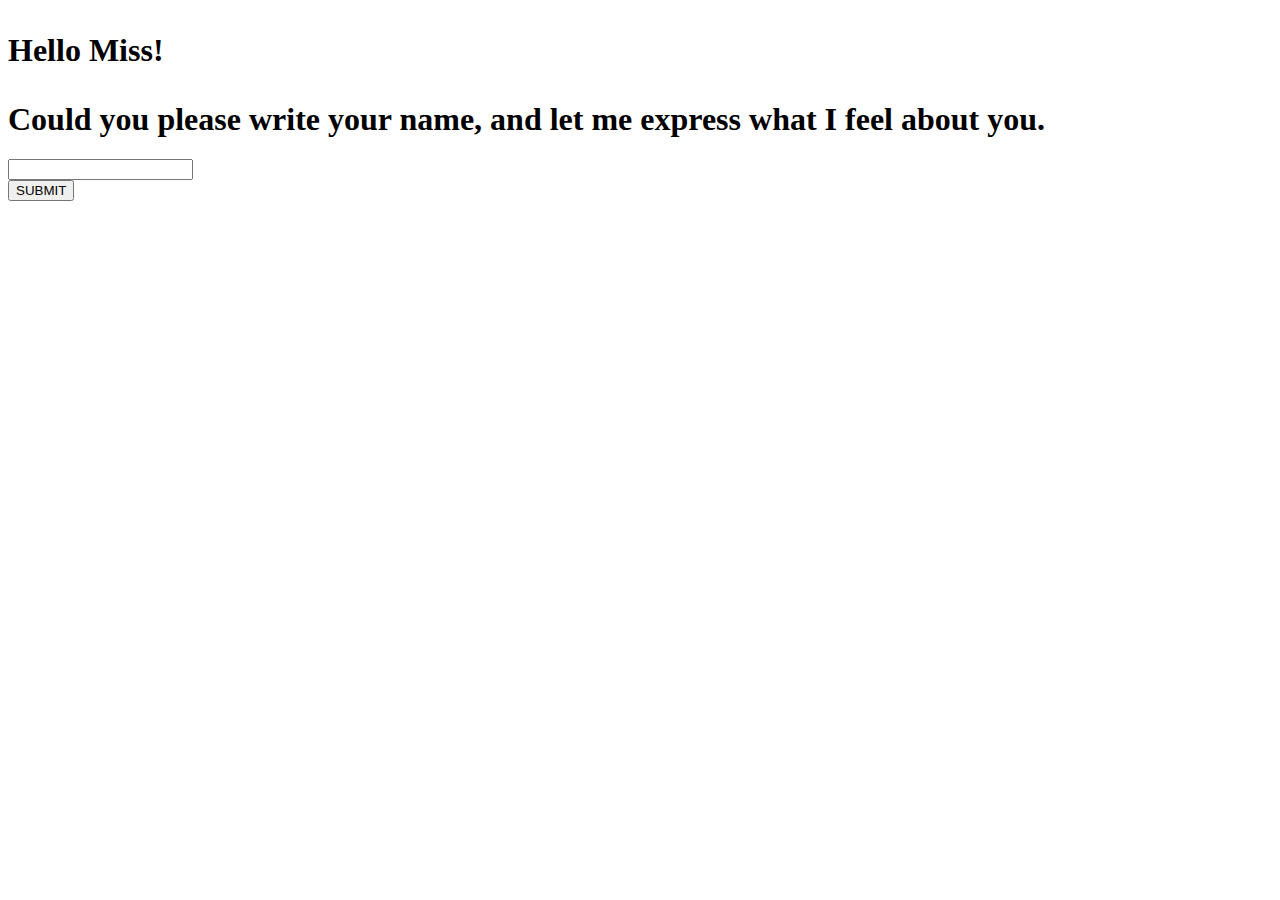
<file: index.html>
<!DOCTYPE html>
<html lang="en">
<head>
    <meta charset="UTF-8">
    <meta http-equiv="X-UA-Compatible" content="IE=edge">
    <meta name="viewport" content="width=device-width, initial-scale=1.0">
    <title>Main Page</title>
    <link rel="stylesheet" type="text/css" href="mystyles.css"/>
</head>
<body>
    <h1 class="heading_a"><p>Hello Miss!</p> Could you please write your name, and let me express what I feel about you.</h1>
    <input type="text" id="textbox"> <br>
    <button id="submit_button" onclick="set_message()">SUBMIT</button>
</body>
<script src="main.js"></script>
</html>
</file>
<file: mystyles.css>
@media screen and (max-width: 600px) {
    body {
      background-color: pink;
      text-align: center;
    }
    .heading_a{
        color: rgb(224, 93, 115);
    }
    .heading_a > p{
        color: rgb(117, 33, 47);
    }
    #textbox{
        border-radius: 8%;
        width: 75vw;
        height: 10vw;
        outline: none;
        border:none;
        font-size: xx-large;
        color: purple;
        text-align: center;
        font-family:'Gill Sans', 'Gill Sans MT', Calibri, 'Trebuchet MS', sans-serif;
    }
    #submit_button{
        border-radius: 8%;
        width: 50%;
        height: 10vw;
        outline: none;
        border:none;
        font-size: 20px;
        color: white;
        background-color: rgb(70, 34, 70);
        text-align: center;
        margin-top: 20px;
        /* font-family:'Gill Sans', 'Gill Sans MT', Calibri, 'Trebuchet MS', sans-serif; */
    }
    #message_body{
        background-color: #6c546c;
        border: 5px solid white;
        color: darkkhaki;
        font-style: italic;
        font-weight: bold;
        height: 95vh;
        width: 52vh;
        color: wheat;
        /* text-align: center; */
        display: flex;
        font-family: cursive;
        color: thistle;
        align-items: center;
        justify-content: center;
        font-size: 30px;
    }
  }
</file>
